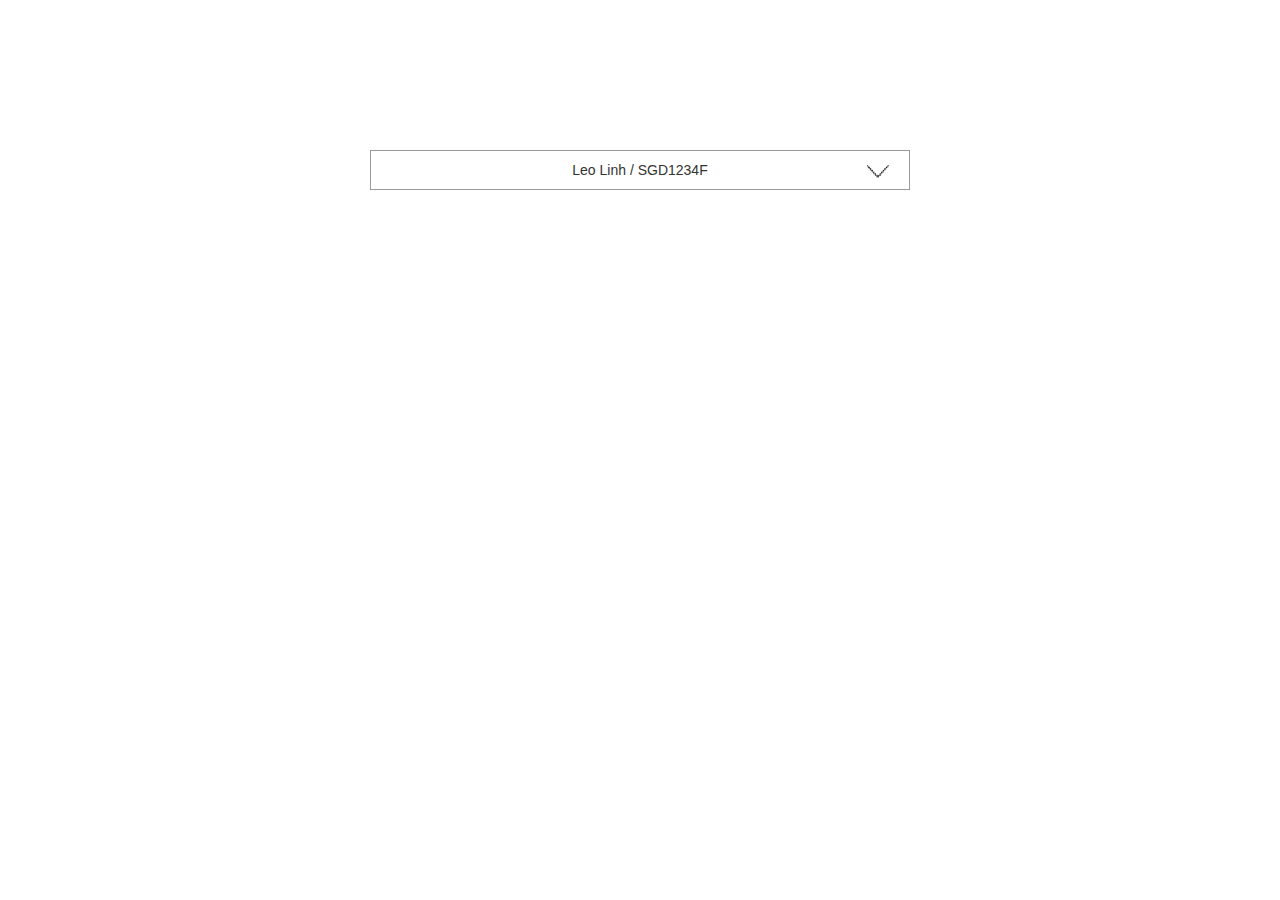
<file: index.html>
<!doctype html>
<html ng-app="ui.bootstrap.demo">
<head>
    <script type="text/javascript" src="js/angular.min.js"></script>
    <script type="text/javascript" src="js/angular-animate.js"></script>    
    <script type="text/javascript" src="js/ui-bootstrap-tpls-0.13.4.min.js"></script>
    <script type="text/javascript" src="js/example.js"></script>
    <link rel="stylesheet" type="text/css" href="css/bootstrap.css">
    <link rel="stylesheet" type="text/css" href="css/style.css">
</head>
<body>
    <div class="container hm-container">
        <div class="col-md-6 col-md-offset-3" ng-controller="ParentCtrl">
            <mytext listt="saigon" selectt="1" ></mytext>           

        </div>     
    </div>
</body>
</html>
</file>
<file: css/style.css>
.clear{
	clear: both;
	width: 100%;
}
button {
  width: 100%;
  height: 40px!important;
  background-repeat: no-repeat;
  background-position: 97% 50%;
  border-radius: 0px!important;
  background-image: url(../img/dropdown.png)!important;

}
button:hover{
	
}
.hm-container {
  margin-top: 150px !important;
}
ul li {
	list-style-type: none;
}
.bg-button{
	//background-color: #c5d2e0;
}
.bg-button-a{
  border-bottom: 1px solid #999999;
}
.well {
  background-color: #c5d2e0;
  border: 0;
  border-left: 1px solid #999999;
  border-bottom: 1px solid #999999;
  border-right: 1px solid #999999;
  box-shadow: 0 1px 1px rgba(0, 0, 0, 0.05) inset;
  margin-bottom: 20px;
  min-height: 20px;
  padding: 19px;
  border-top: 0 solid #c5d2e0!important;
  border-radius:0; 

}
ul li {
  cursor: pointer;
  list-style-type: none;
}
.search{
	background-color: #e2e9f0;
	width: 100%;
	height: 52px;
	padding: 8px 19px;
	padding-left: 10px;
}
.well {
	padding: 0px;
}
.form-control {
  background-color: #fff;
  background-image: none;
  border: 1px solid #ccc;
  border-radius: 0px;
  box-shadow: 0 1px 1px rgba(0, 0, 0, 0.075) inset;
  color: #555;
  display: block;
  font-size: 14px;
  height: 34px;
  line-height: 1.42857;
  padding: 6px 12px;
  transition: border-color 0.15s ease-in-out 0s, box-shadow 0.15s ease-in-out 0s;
  width: 100%;
  padding-right: 35px;
}

ul {
  margin: 0px;
  padding: 0px;
}
ul li{
	  width: 100%;
	  height: 52px;
  	padding: 19px;
  	color: #666666;
  	padding-top: 15px;
}
ul li a{
  	color: #666666;
  	font-weight: bold;
  	font-size: 14px;
}
ul li a:hover{
  	color: #fff;
  	text-decoration: none;
}
ul li:hover a{
  	color: #fff;
  	text-decoration: none;
}
ul li:hover{
	background-color: #364150;
	color: #fff;
}
.ng-scope{
	
}
input.form-control{
	background-color: #e2e9f0;
	background-image: url(../img/search.png);
	background-position: 99% 50%;
	background-repeat: no-repeat;
	border: 0px;
	box-shadow: unset!important;
}
ul {
  max-height: 208px;
  overflow-x: hidden;
  overflow-y: scroll;
}
.well {
	margin-bottom: 0px;
}
.box-tooltip{
	width: 330px;
	background-color: #364150;
	padding: 13px;
	padding-bottom: 0px;
  text-align: left;
}
.col-md-6.col-md-offset-3{
	margin-bottom: 50px;
}
h4.title{
	margin: 0px;
	color: #fff;
	font-weight: bold;
	margin-bottom: 11px;
}
.box-driver{
	margin-bottom: 23px!important;
}
.box-driver:last-child{
	margin-bottom: 0;
}
.box-driver img {
  float: left;
  margin-right: 15px;
}
.box-driver p{
	font-weight: 400;
	color: #fff;
	padding-top: 7px;
}
.btn-default:hover, .btn-default:focus{
 // background-color: #c5d2e0;
 background-color: #fff;
}
.bg-button-a:hover, .bg-button-a:focus{
  background-color: #c5d2e0;
 //background-color: #fff;
}
.bg-button{
  border-top: 1px solid #999999;
  border-right: 1px solid #999999;
  border-left: 1px solid #999999;
}
.btn.active.focus, .btn.active:focus, .btn.focus, .btn.focus:active, .btn:active:focus, .btn:focus{
  outline: 0px;
}


/*Tooltip */
.m-tooltip{
  width: 100%;
}
</file>
